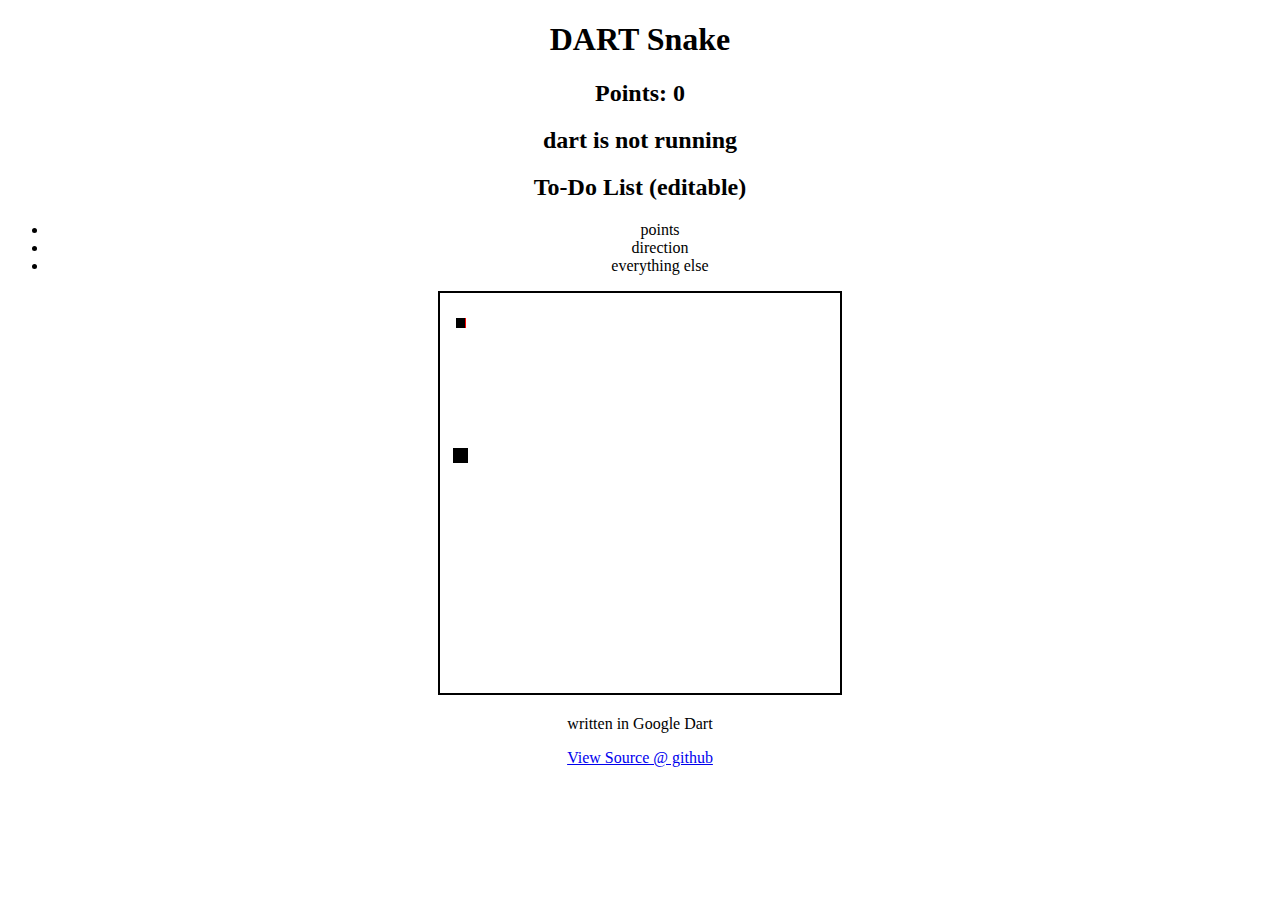
<file: index.html>
<!DOCTYPE html>
<html>
  <head>

	<link rel="stylesheet" type="text/css" href="css/style.css">
  
    <title>dart snake</title>
    
  </head>
  <body>
  
    <div id="content" align="center">
    
	    <h1>DART Snake</h1>
	    
	    <h2 id="status">Points: 0</h2>
	    
	    <h2 id="snake">dart is not running</h2>
	
	            <h2> To-Do List (editable)</h2>
		         <ul contenteditable="true">
		            <li> points </li>
		            <li> direction </li>
		            <li> everything else </li>
		         </ul>
	
	
	    <canvas id="drawingArea" width="400" height="400">canwhat</canvas>
	    
    </div>
    
 	<div id="bottom"> 
	 	<p> written in Google Dart</p>
		<a href="https://github.com/erdbeerschnitzel/dart-snake">View Source @ github</a>
 	</div>
    
    <script type="application/javascript" src="DartSnake.dart.js"></script>
    
  </body>
</html>
</file>
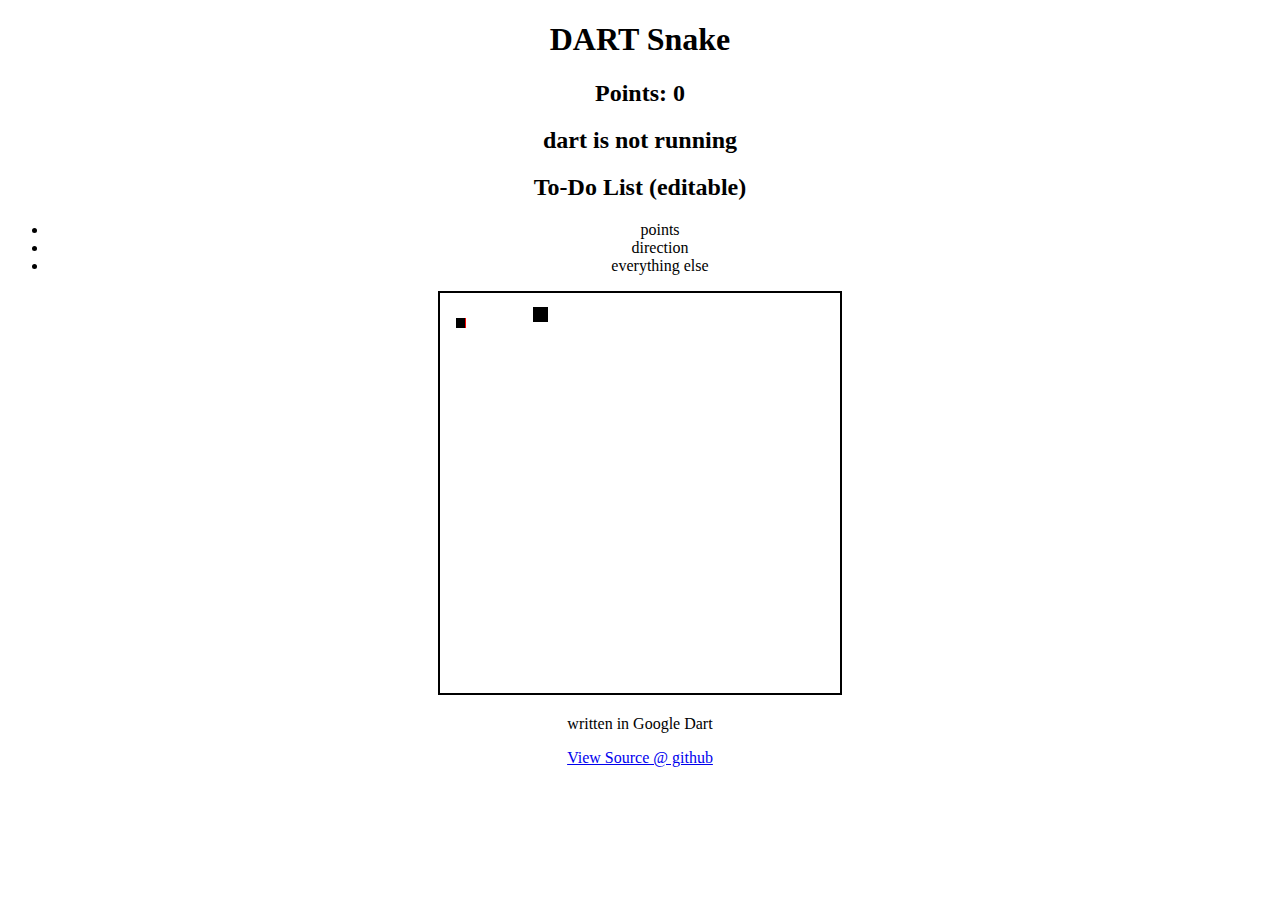
<file: DartSnake.html>
<!DOCTYPE html>
<html>
  <head>

	<link rel="stylesheet" type="text/css" href="css/style.css">

    <title>dart snake</title>

  </head>
  <body>

    <div id="content" align="center">

	    <h1>DART Snake</h1>

	    <h2 id="status">Points: 0</h2>

	    <h2 id="snake">dart is not running</h2>

	            <h2> To-Do List (editable)</h2>
		         <ul contenteditable="true">
		            <li> points </li>
		            <li> direction </li>
		            <li> everything else </li>
		         </ul>


	    <canvas id="drawingArea" width="400" height="400">canwhat</canvas>

    </div>

 	<div id="bottom">
	 	<p> written in Google Dart</p>
		<a href="https://github.com/erdbeerschnitzel/dart-snake">View Source @ github</a>
 	</div>

    <script type="application/javascript" src="DartSnake.dart.js"></script>

  </body>
</html>
</file>
<file: css/style.css>
#bottom {
bottom: 5px;
text-align: center;
}
#drawingArea{
border-color:black;
border-width:2px;
border-style:solid;
}
</file>
